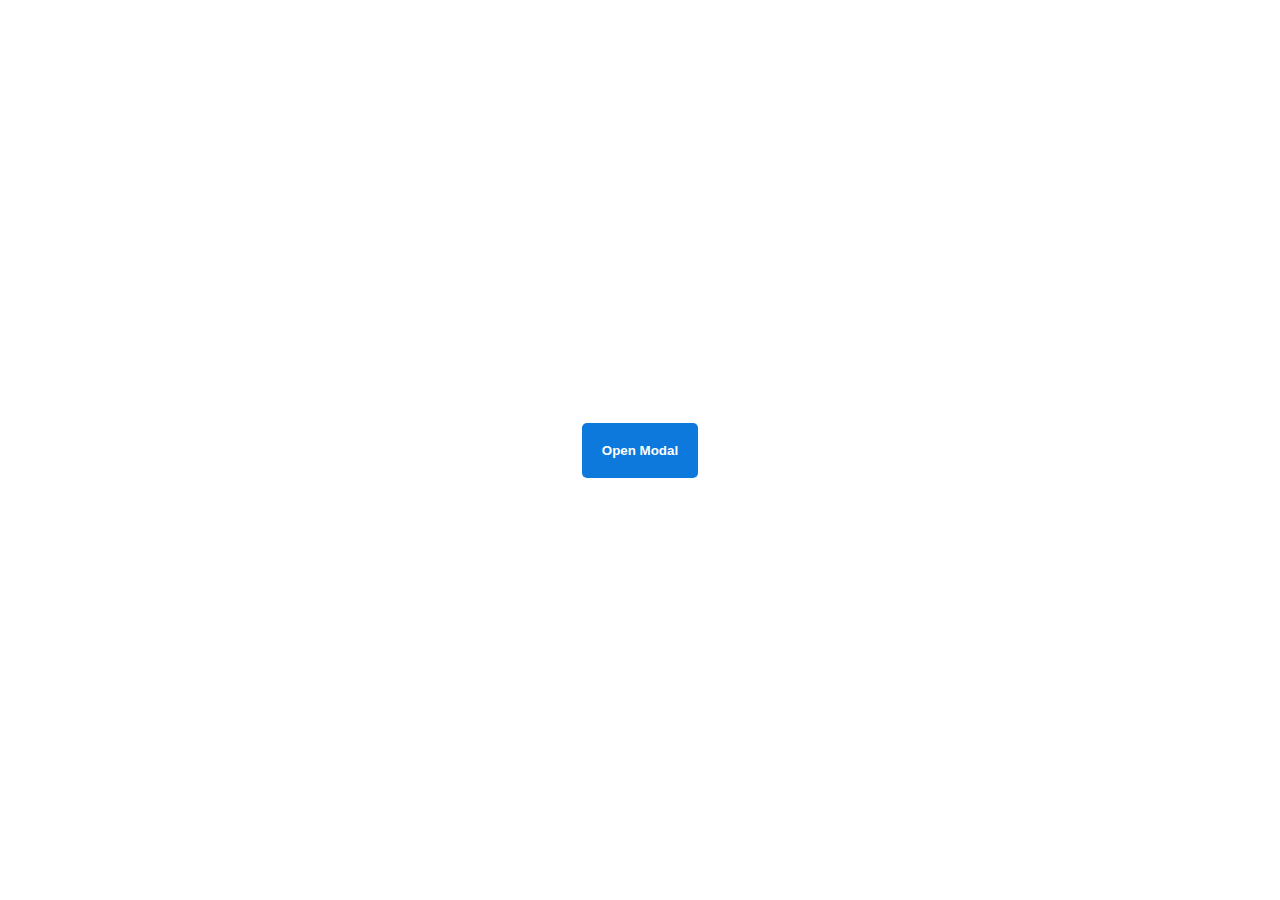
<file: advanced-html-css/animation/02-pop-up/index.html>
<!DOCTYPE html>
<html lang="en">
  <head>
    <meta charset="UTF-8" />
    <meta http-equiv="X-UA-Compatible" content="IE=edge" />
    <meta name="viewport" content="width=device-width, initial-scale=1.0" />
    <title>Popup</title>
    <link rel="stylesheet" href="style.css" />
  </head>
  <body>
    <div class="backdrop"></div>
    <div class="popup-modal">
      <h1>Look at me!</h1>
      <p>I'm a pop up dialog!</p>
      <button id="close-modal">Close Modal</button>
    </div>
    <div class="button-container">
      <button id="trigger-modal">Open Modal</button>
    </div>
    <script src="script.js"></script>
  </body>
</html>
</file>
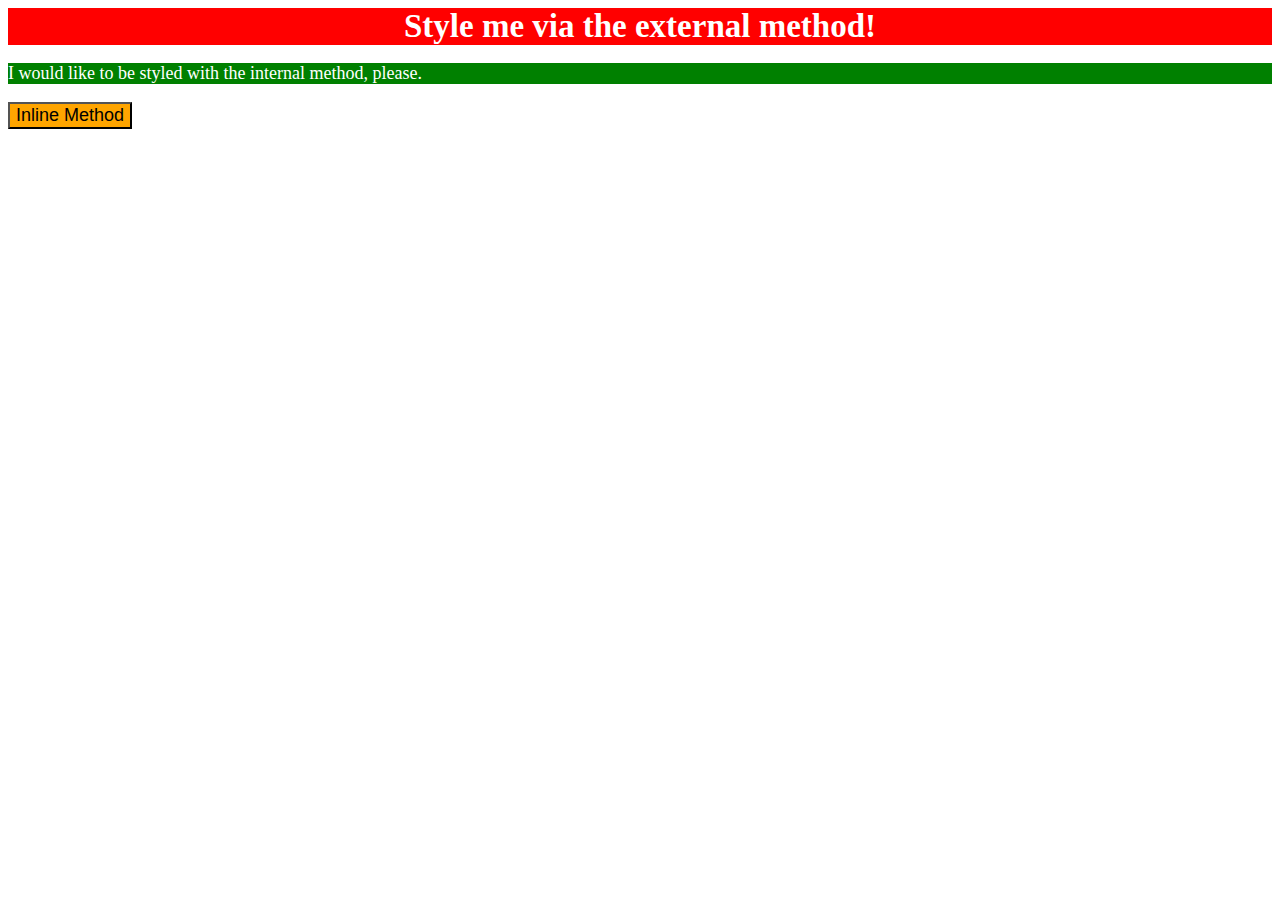
<file: foundations/intro-to-css/01-css-methods/index.html>
<!DOCTYPE html>
<html lang="en">
  <head>
    <meta charset="UTF-8">
    <meta http-equiv="X-UA-Compatible" content="IE=edge">
    <meta name="viewport" content="width=device-width, initial-scale=1.0">
    <title>Methods for Adding CSS</title>
    <link rel="stylesheet" href="solution.css">
    <style>
      p{
        background-color: green;
        color: white;
        font-size: 18px;
      }
    </style>
  </head>
  <body>
    <div>Style me via the external method!</div>
    <p>I would like to be styled with the internal method, please.</p>
    <button style="background-color: orange; font-size: 18px;">Inline Method</button>
  </body>
</html>
</file>
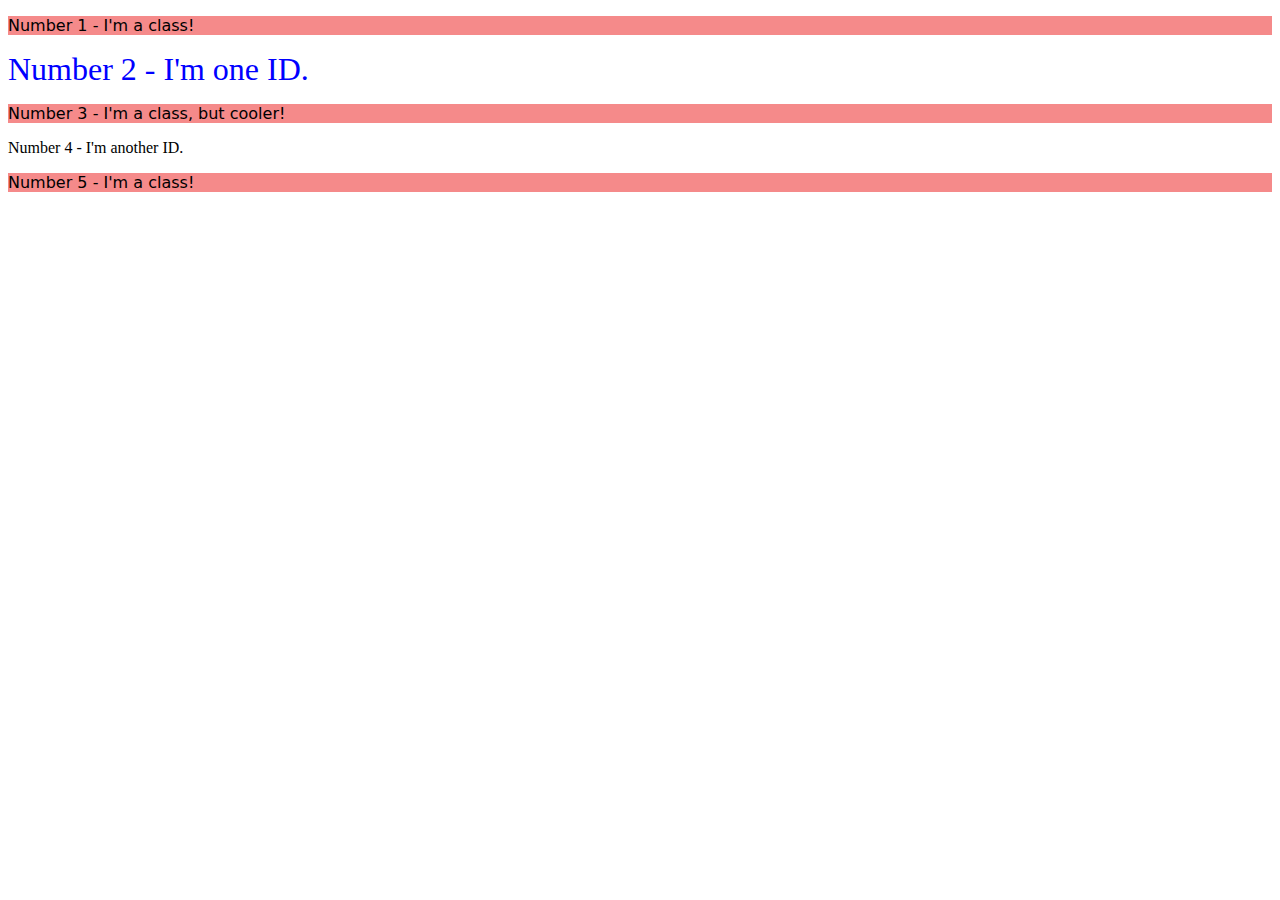
<file: foundations/intro-to-css/02-class-id-selectors/index.html>
<!DOCTYPE html>
<html lang="en">
  <head>
    <meta charset="UTF-8">
    <meta http-equiv="X-UA-Compatible" content="IE=edge">
    <meta name="viewport" content="width=device-width, initial-scale=1.0">
    <title>Class and ID Selectors</title>
    <link rel="stylesheet" href="style.css">
  </head>
  <body>
    <p class="odd">Number 1 - I'm a class!</p>
    <div id="Number-2">Number 2 - I'm one ID.</div>
    <p class="odd">Number 3 - I'm a class, but cooler!</p>
    <div>Number 4 - I'm another ID.</div>
    <p class="odd">Number 5 - I'm a class!</p>
  </body>
</html>
</file>
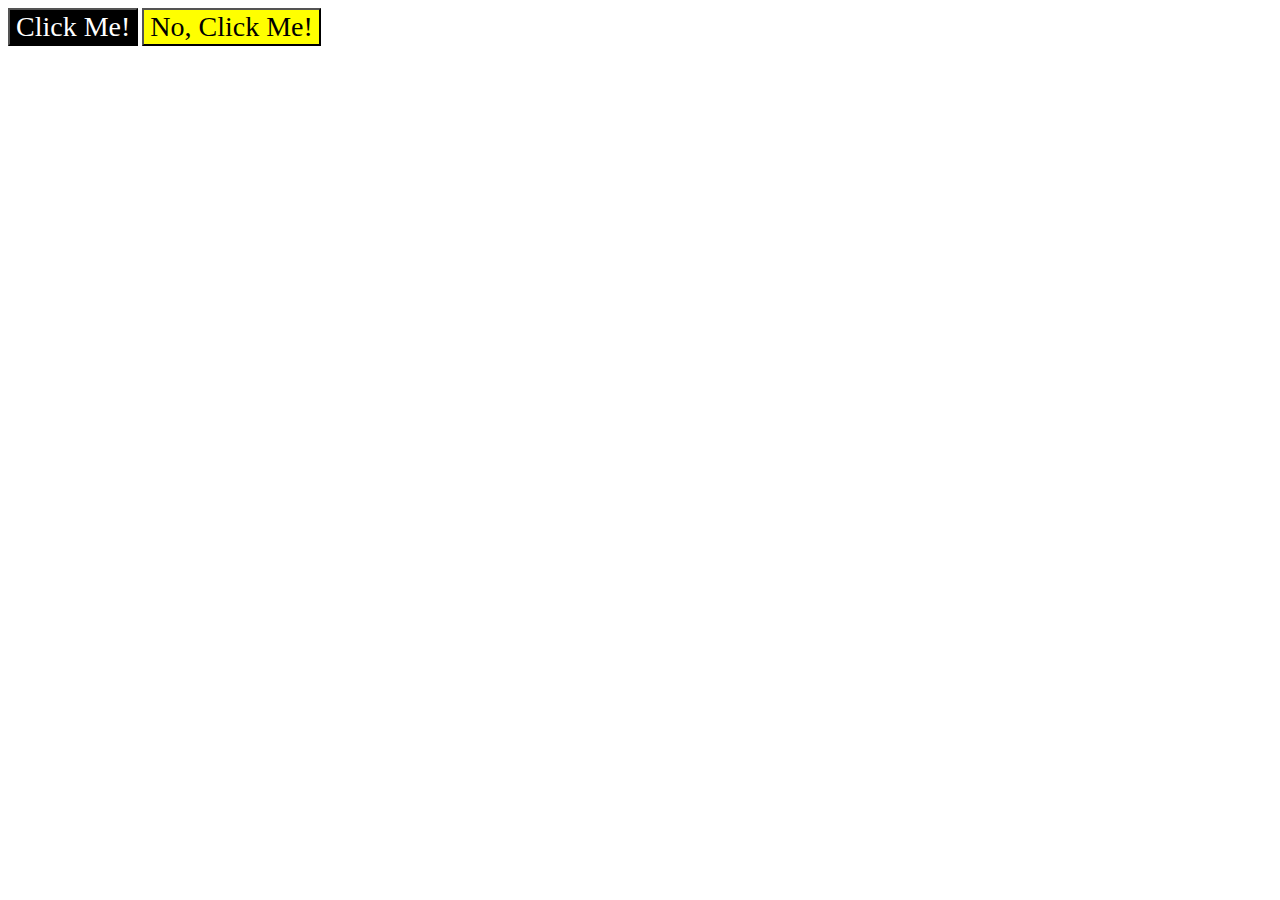
<file: foundations/intro-to-css/03-grouping-selectors/index.html>
<!DOCTYPE html>
<html lang="en">
  <head>
    <meta charset="UTF-8">
    <meta http-equiv="X-UA-Compatible" content="IE=edge">
    <meta name="viewport" content="width=device-width, initial-scale=1.0">
    <title>Grouping Selectors</title>
    <link rel="stylesheet" href="style.css">
  </head>
  <body>
    <button class="me">Click Me!</button>
    <button class="no">No, Click Me!</button>
  </body>
</html>
</file>
<file: advanced-html-css/animation/02-pop-up/style.css>
* {
  padding: 0;
  margin: 0;
}

body {
  overflow: hidden;
}

.button-container {
  width: 100vw;
  height: 100vh;
  background-color: #ffffff;
  opacity: 100%;
  display: flex;
  align-items: center;
  justify-content: center;
}

button {
  padding: 20px;
  color: #ffffff;
  background-color: #0e79dd;
  border: none;
  border-radius: 5px;
  font-weight: 600;
}

.popup-modal {
  padding: 32px 64px;
  background-color: white;
  border: 1px solid black;
  border-radius: 10px;
  position: fixed;
  top: 50%;
  left: 50%;
  transform-origin: center;
  transform: translate(-50%, -50%);
  pointer-events: none;
  opacity: 0%;
  text-align: center;
}

.popup-modal p {
  margin-bottom: 24px;
}

.backdrop {
  pointer-events: none;
  position: fixed;
  inset: 0;
  background: #000;
  opacity: 0%;
}

.popup-modal.show {
  opacity: 100%;
  pointer-events: all; 
}

.backdrop.show {
  opacity: 30%;
}

/* #close-modal{
  cursor:pointer;
} */

.popup-modal {
  transition: transform .5s ease-in-out, opacity .3s ease;
  transform: translate(-50%, -100%);
}

.popup-modal.show{
  transform: translate(-50%,-50%);
}
</file>
<file: foundations/intro-to-css/01-css-methods/solution.css>
div{
    background-color: red;
    text-align: center;
    color: white;
    font-weight: bold;
    font-size: 33px;
}
</file>
<file: foundations/intro-to-css/02-class-id-selectors/style.css>
.odd{
    background-color: rgb(245, 138, 138);
    font-family: Verdana, Dejavu Sans, sans-serif;
}

#Number-2{
    color:blue;
    font-size : 32px;
}
</file>
<file: foundations/intro-to-css/03-grouping-selectors/style.css>
.me,.no{
    font-size:28px;
    font-family: 'Times New Roman', Times, serif, Helvetica, sans-serif;
}
.me{
    background-color: black;
    color:white
}
.no{
    background-color: yellow;
   
}
</file>
